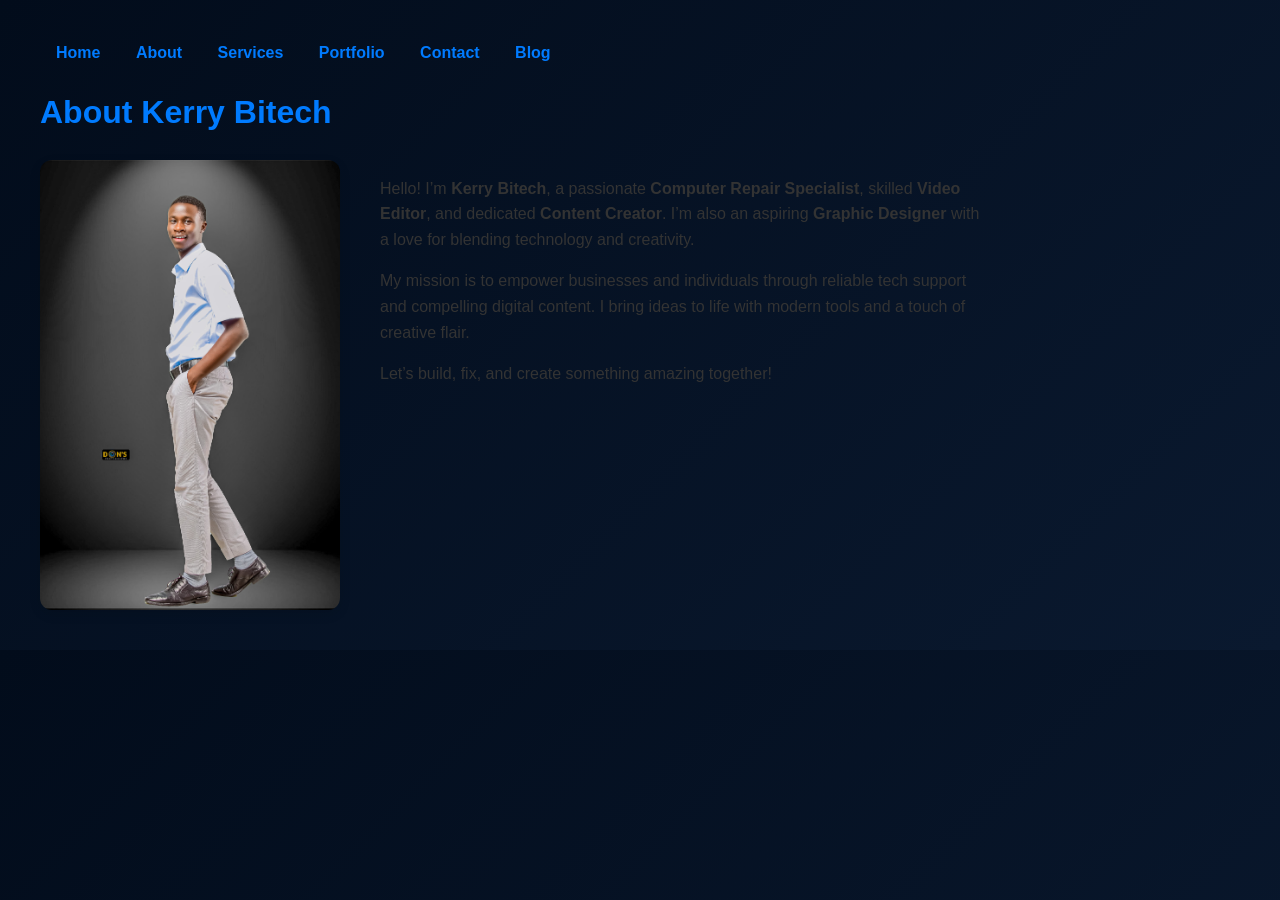
<file: kerry-bitech-portfolio/about.html>
<!DOCTYPE html>
<html lang="en">
<head>
  <meta charset="UTF-8" />
  <meta name="viewport" content="width=device-width, initial-scale=1.0">
  <title>About Kerry Bitech</title>
  <link rel="stylesheet" href="assets/css/style.css" />
  <style>
    body {
      font-family: Arial, sans-serif;
      margin: 40px;
      background-color: #f9f9f9;
      color: #333;
    }
    h1 {
      color: #007BFF;
    }
    .about-container {
      display: flex;
      align-items: flex-start;
      gap: 40px;
      max-width: 1000px;
    }
    .about-container img {
      max-width: 300px;
      border-radius: 12px;
      box-shadow: 0 4px 12px rgba(0,0,0,0.1);
    }
    .about-text {
      max-width: 600px;
    }
    nav {
      margin-bottom: 20px;
    }
    nav a {
      margin-right: 15px;
      text-decoration: none;
      color: #007BFF;
      font-weight: bold;
    }
    nav a:hover {
      text-decoration: underline;
    }
  </style>
</head>
<body>
  <nav>
    <a href="index.html">Home</a>
    <a href="about.html">About</a>
    <a href="services.html">Services</a>
    <a href="portfolio.html">Portfolio</a>
    <a href="contact.html">Contact</a>
    <a href="blog.html">Blog</a>
  </nav>

  <h1>About Kerry Bitech</h1>
  <div class="about-container">
    <img src="assets/images/kerry1.jpeg" alt="Kerry Bitech Photo" />
    <div class="about-text">
      <p>Hello! I’m <strong>Kerry Bitech</strong>, a passionate <strong>Computer Repair Specialist</strong>, skilled <strong>Video Editor</strong>, and dedicated <strong>Content Creator</strong>. I’m also an aspiring <strong>Graphic Designer</strong> with a love for blending technology and creativity.</p>

      <p>My mission is to empower businesses and individuals through reliable tech support and compelling digital content. I bring ideas to life with modern tools and a touch of creative flair.</p>

      <p>Let’s build, fix, and create something amazing together!</p>
    </div>
  </div>
</body>
</html>
</file>
<file: kerry-bitech-portfolio/assets/css/style.css>
/* ================================
   Kerry Bitech Portfolio Styles
   ================================ */

:root {
  --primary-color: #0a192f;   /* Deep navy */
  --secondary-color: #64ffda; /* Techy cyan */
  --text-color: #ccd6f6;      /* Light text */
  --accent-color: #8892b0;    /* Muted gray-blue */
  --bg-color: #020c1b;        /* Dark background */
}

body {
  font-family: 'Inter', 'Segoe UI', Tahoma, Geneva, Verdana, sans-serif;
  background: linear-gradient(135deg, var(--bg-color) 0%, var(--primary-color) 100%);
  color: var(--text-color);
  line-height: 1.6;
  margin: 0;
  padding: 0;
}

header {
  background: var(--primary-color);
  padding: 1.5rem 2rem;
  display: flex;
  flex-direction: column;
  align-items: center;
  text-align: center;
  header {
  position: sticky;
  top: 0;
  z-index: 1000;
}

}

header h1 {
  margin: 0;
  font-size: 2rem;
  color: var(--secondary-color);
}

header nav {
  margin-top: 1rem;
}

nav a {
  color: var(--text-color);
  margin: 0 1rem;
  text-decoration: none;
  transition: color 0.3s ease;
}

nav a:hover {
  color: var(--secondary-color);
}

main {
  max-width: 960px;
  margin: 2rem auto;
  padding: 0 2rem;
}

h2, h3 {
  color: var(--secondary-color);
}

.portfolio-item {
  background: var(--primary-color);
  padding: 1rem;
  margin-bottom: 2rem;
  border-left: 4px solid var(--secondary-color);
  border-radius: 8px;
}

.portfolio-item img {
  max-width: 100%;
  border-radius: 4px;
  margin-top: 0.5rem;
}

form {
  background: var(--primary-color);
  padding: 1rem;
  border-radius: 8px;
}

form input,
form textarea {
  width: 100%;
  padding: 0.75rem;
  margin-bottom: 1rem;
  border: none;
  border-radius: 4px;
}

form button {
  background: var(--secondary-color);
  color: var(--primary-color);
  border: none;
  padding: 0.75rem 1.5rem;
  cursor: pointer;
  font-weight: bold;
  border-radius: 4px;
  transition: background 0.3s ease;
}

form button:hover {
  background: #52e0c4;
}

blockquote {
  border-left: 4px solid var(--secondary-color);
  background: var(--primary-color);
  padding: 1rem;
  margin: 1.5rem 0;
  border-radius: 8px;
}

footer {
  background: var(--primary-color);
  color: var(--accent-color);
  text-align: center;
  padding: 1rem;
  margin-top: 2rem;
}

@media (max-width: 768px) {
  nav a {
    display: block;
    margin: 0.5rem 0;
  }
}
/* Smooth fade-in on page load */
body {
  opacity: 0;
  animation: fadeIn 1s ease-in forwards;
}

@keyframes fadeIn {
  to {
    opacity: 1;
  }
}

/* Add hover effect to portfolio items */
.portfolio-item {
  transition: transform 0.3s ease, box-shadow 0.3s ease;
}

.portfolio-item:hover {
  transform: translateY(-5px);
  box-shadow: 0 8px 16px rgba(0,0,0,0.2);
}

/* Smooth link hover underline */
nav a {
  position: relative;
}

nav a::after {
  content: "";
  position: absolute;
  width: 0%;
  height: 2px;
  bottom: -4px;
  left: 0;
  background-color: var(--secondary-color);
  transition: width 0.3s ease;
}

nav a:hover::after {
  width: 100%;
}
.hero {
  position: relative;
  height: 60vh;
  overflow: hidden;
}

.hero video {
  position: absolute;
  top: 50%;
  left: 50%;
  min-width: 100%;
  min-height: 100%;
  width: auto;
  height: auto;
  z-index: 1;
  transform: translate(-50%, -50%);
  object-fit: cover;
  filter: brightness(0.4);
}

.hero-content {
  position: relative;
  z-index: 2;
  color: #fff;
  text-align: center;
  top: 50%;
  transform: translateY(-50%);
}

.hero-content h2 {
  font-size: 2.5rem;
}

.hero-content p {
  font-size: 1.2rem;
  color: var(--accent-color);
}
#scrollTopBtn {
  display: none;
  position: fixed;
  bottom: 40px;
  right: 40px;
  z-index: 99;
  font-size: 18px;
  border: none;
  outline: none;
  background-color: var(--secondary-color);
  color: var(--primary-color);
  cursor: pointer;
  padding: 15px;
  border-radius: 50%;
  transition: background 0.3s ease;
}

#scrollTopBtn:hover {
  background-color: #52e0c4;
}
html {
  scroll-behavior: smooth;
}
nav ul {
  list-style: none;
  padding: 0;
  margin: 0;
  display: flex;
}

nav li {
  margin: 0 1rem;
}

.menu-toggle {
  display: none;
  font-size: 2rem;
  cursor: pointer;
  color: var(--secondary-color);
}

@media (max-width: 768px) {
  nav ul {
    display: none;
    flex-direction: column;
    background: var(--primary-color);
    position: absolute;
    top: 80px; /* adjust based on header height */
    right: 0;
    width: 100%;
    text-align: center;
  }

  nav ul.showing {
    display: flex;
  }

  .menu-toggle {
    display: block;
  }

  nav li {
    margin: 1rem 0;
  }
}
</file>
